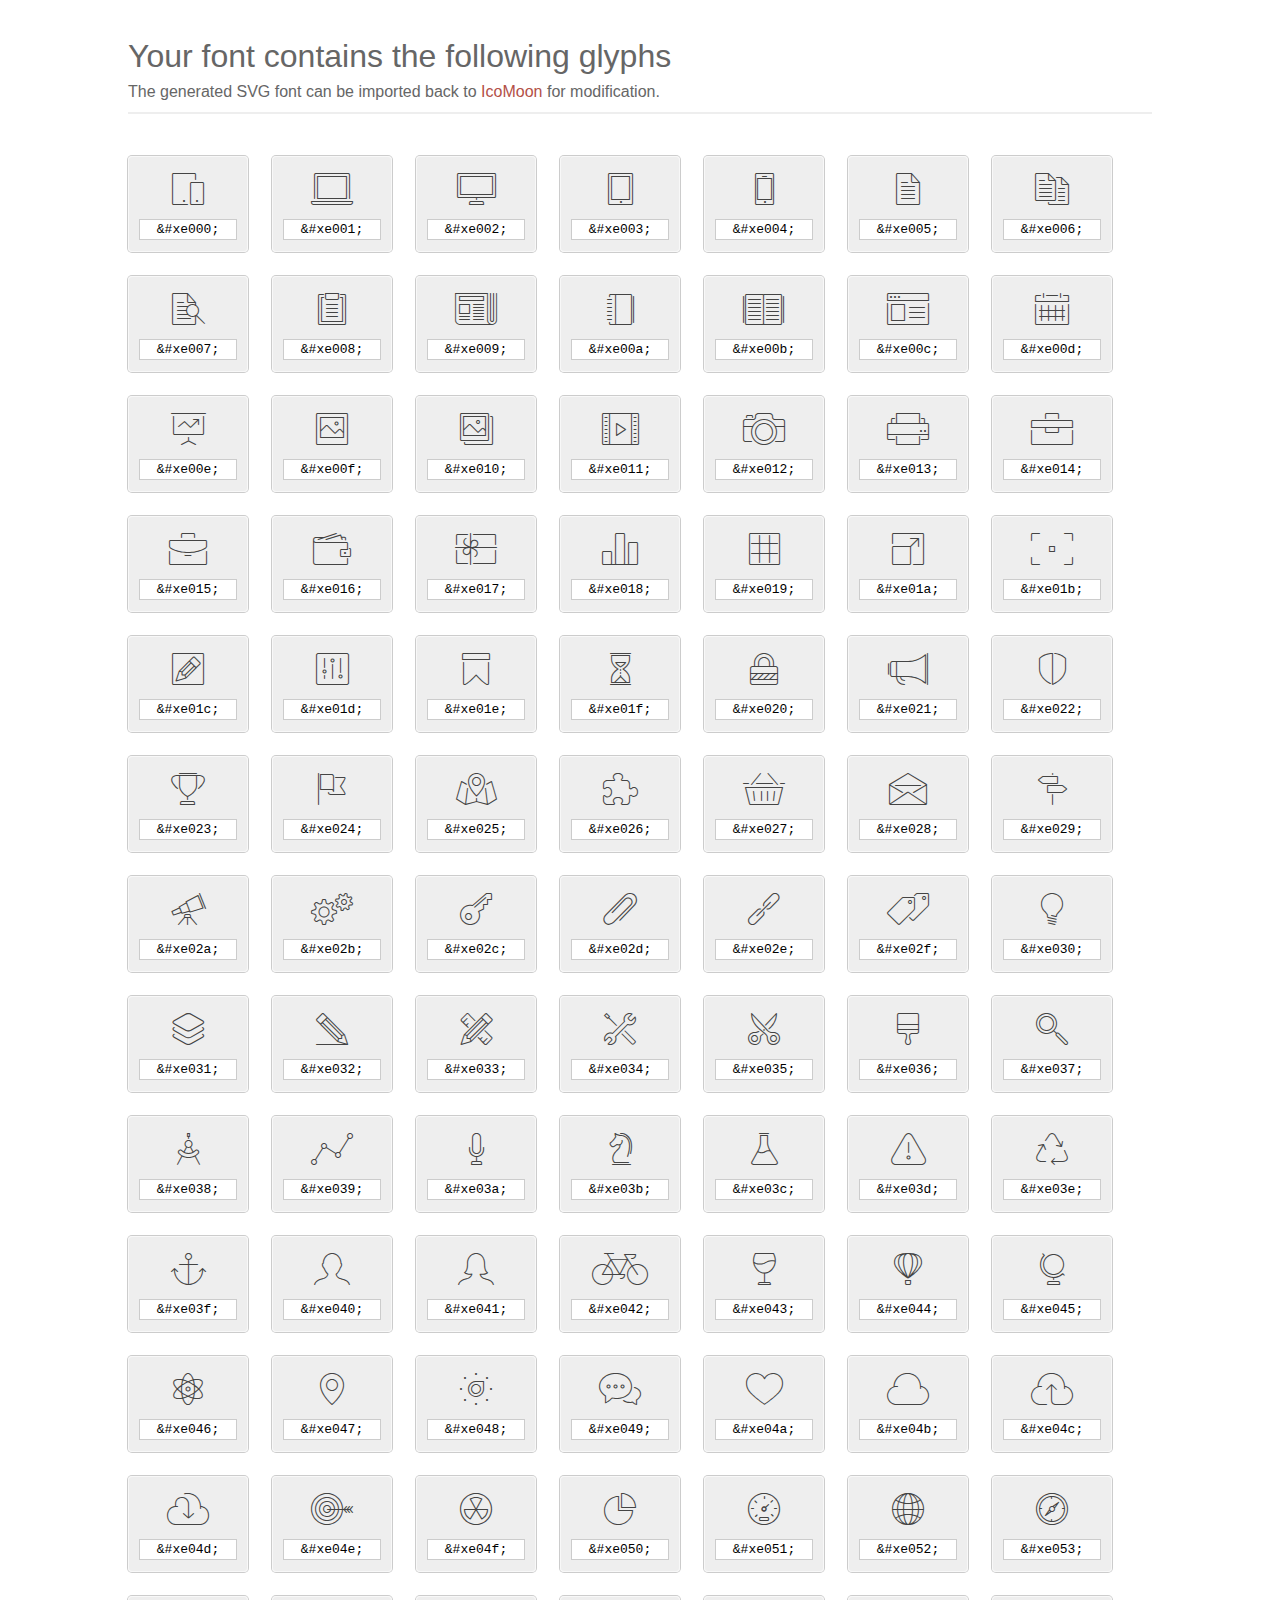
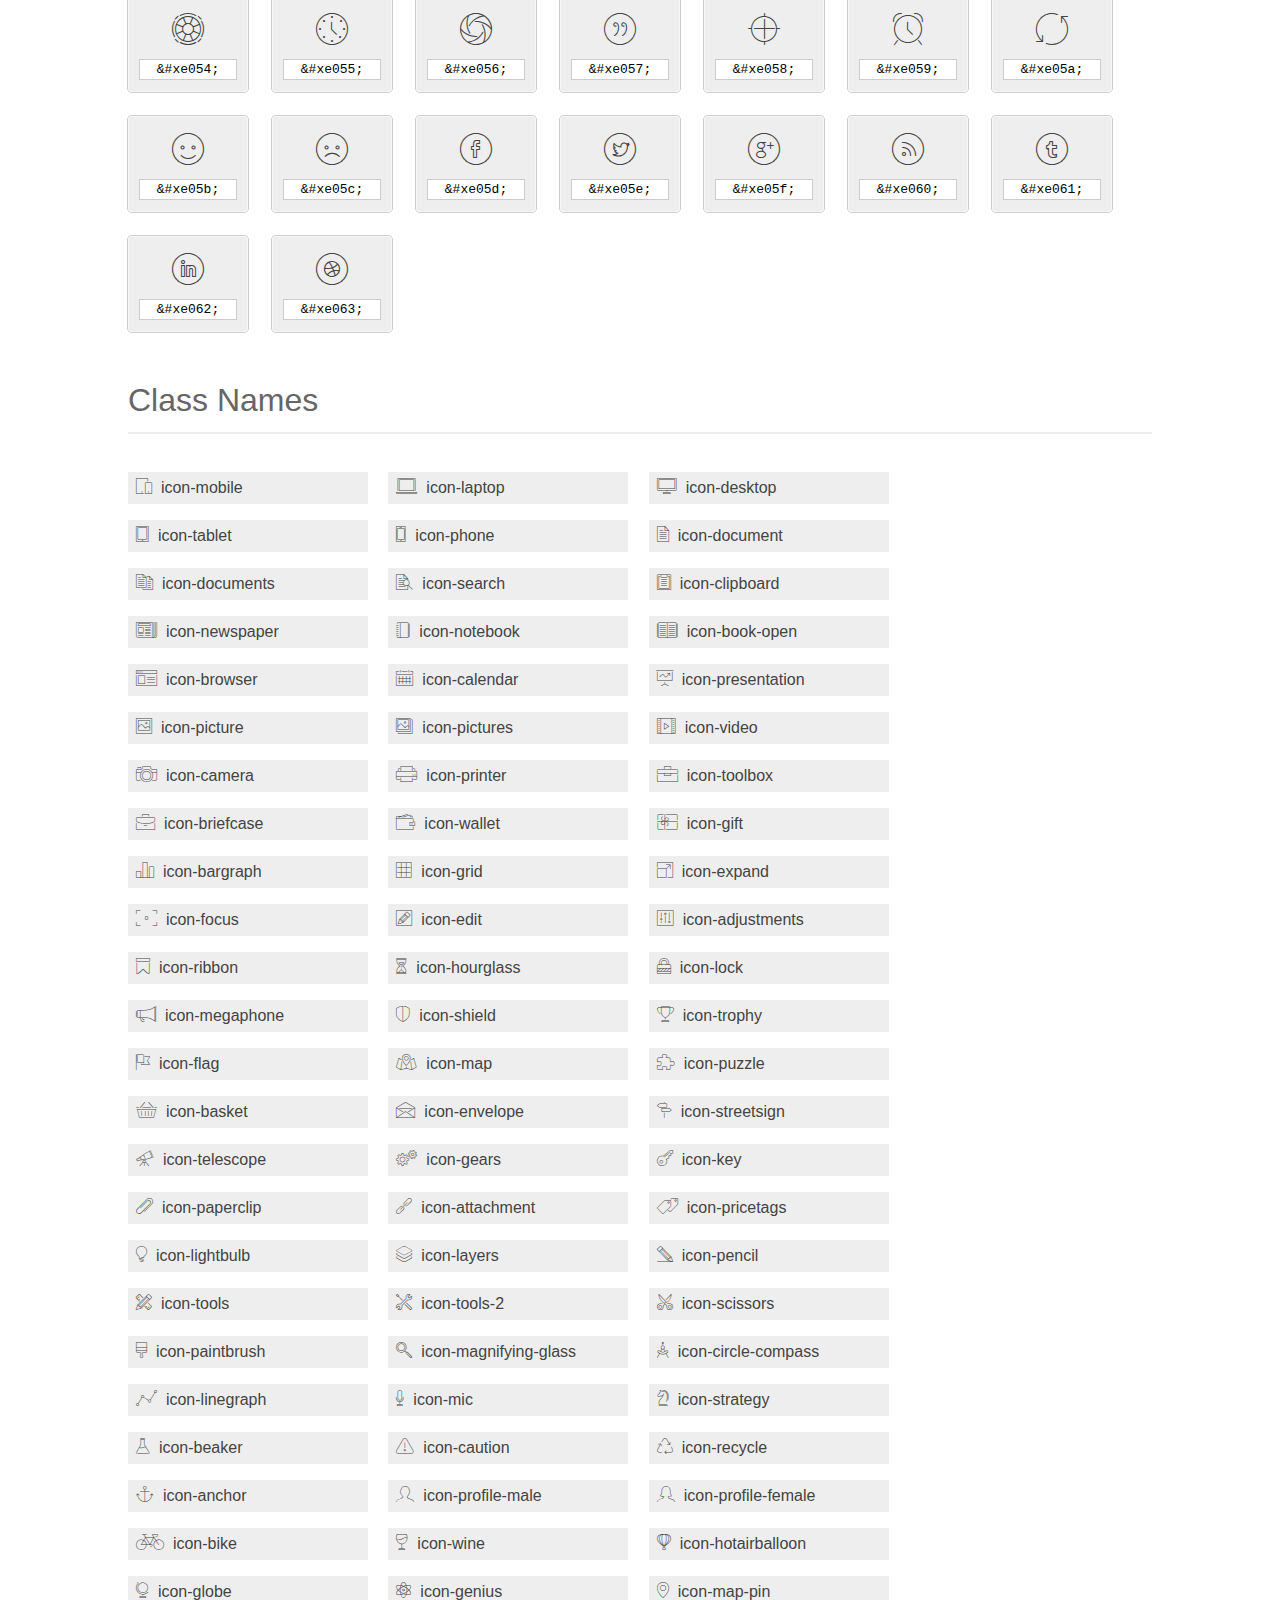
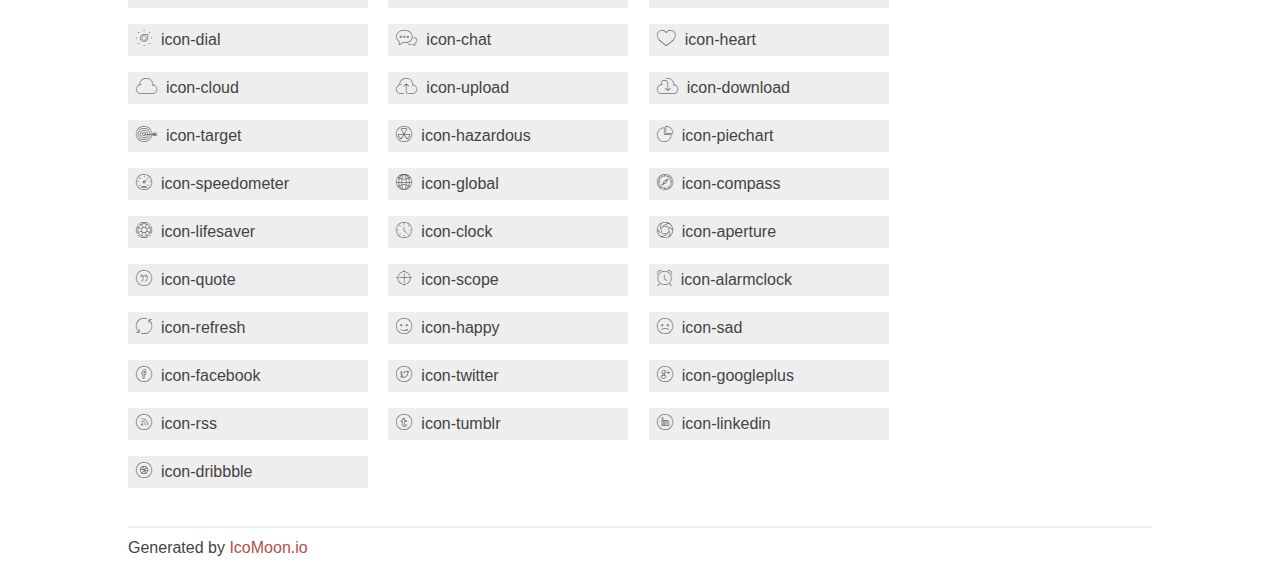
<file: assets/plugins/Icons/et-line-font/index.html>
<!doctype html>
<html>
<head>
<title>Your Font/Glyphs</title>
<link rel="stylesheet" href="style.css" />
<!--[if lte IE 7]><script src="lte-ie7.js"></script><![endif]-->
<style>
	section, header, footer {display: block;}
	body {
		font-family: sans-serif;
		color: #444;
		line-height: 1.5;
		font-size: 1em;
	}
	* {
		-moz-box-sizing: border-box;
		-webkit-box-sizing: border-box;
		box-sizing: border-box;
		margin: 0;
		padding: 0;
	}
	.glyph {
		font-size: 16px;
		float: left;
		text-align: center;
		background: #eee;
		padding: .75em;
		margin: .75em 1.5em .75em 0;
		width: 7.5em;
		border-radius: .25em;
		box-shadow: inset 0 0 0 1px #f8f8f8, 0 0 0 1px #CCC;
	}
	.glyph input {
		font-family: consolas, monospace;
		font-size: 13px;
		width: 100%;
		text-align: center;
		border: 0;
		box-shadow: 0 0 0 1px #ccc;
		padding: .125em;
	}
	.w-main {
		width: 80%;
	}
	.centered {
		margin-left: auto;
		margin-right: auto;
	}
	.fs1 {
		font-size: 2em;
	}
	header {
		margin: 2em 0;
		padding-bottom: .5em;
		color: #666;
		box-shadow: 0 2px #eee;
	}
	header h1 {
		font-size: 2em;
		font-weight: normal;
	}
	.clearfix:before, .clearfix:after { content: ""; display: table; }
	.clearfix:after, .clear { clear: both; }
	footer {
		margin-top: 2em;
		padding: .5em 0;
		box-shadow: 0 -2px #eee;
	}
	a, a:visited {
		color: #B35047;
		text-decoration: none;
	}
	a:hover, a:focus {color: #000;}
	.box1 {
		font-size: 16px;
		display: inline-block;
		width: 15em;
		padding: .25em .5em;
		background: #eee;
		margin: .5em 1em .5em 0;
	}
</style>
</head>
<body>
	<div class="w-main centered">
	<section class="mtm clearfix" id="glyphs">
	<header>
		<h1>Your font contains the following glyphs</h1>
		<p>The generated SVG font can be imported back to <a href="http://icomoon.io/app">IcoMoon</a> for modification.</p>
	</header>
	<div class="glyph">
		<div class="fs1" aria-hidden="true" data-icon="&#xe000;"></div>
		<input type="text" readonly="readonly" value="&amp;#xe000;" />
	</div>
	<div class="glyph">
		<div class="fs1" aria-hidden="true" data-icon="&#xe001;"></div>
		<input type="text" readonly="readonly" value="&amp;#xe001;" />
	</div>
	<div class="glyph">
		<div class="fs1" aria-hidden="true" data-icon="&#xe002;"></div>
		<input type="text" readonly="readonly" value="&amp;#xe002;" />
	</div>
	<div class="glyph">
		<div class="fs1" aria-hidden="true" data-icon="&#xe003;"></div>
		<input type="text" readonly="readonly" value="&amp;#xe003;" />
	</div>
	<div class="glyph">
		<div class="fs1" aria-hidden="true" data-icon="&#xe004;"></div>
		<input type="text" readonly="readonly" value="&amp;#xe004;" />
	</div>
	<div class="glyph">
		<div class="fs1" aria-hidden="true" data-icon="&#xe005;"></div>
		<input type="text" readonly="readonly" value="&amp;#xe005;" />
	</div>
	<div class="glyph">
		<div class="fs1" aria-hidden="true" data-icon="&#xe006;"></div>
		<input type="text" readonly="readonly" value="&amp;#xe006;" />
	</div>
	<div class="glyph">
		<div class="fs1" aria-hidden="true" data-icon="&#xe007;"></div>
		<input type="text" readonly="readonly" value="&amp;#xe007;" />
	</div>
	<div class="glyph">
		<div class="fs1" aria-hidden="true" data-icon="&#xe008;"></div>
		<input type="text" readonly="readonly" value="&amp;#xe008;" />
	</div>
	<div class="glyph">
		<div class="fs1" aria-hidden="true" data-icon="&#xe009;"></div>
		<input type="text" readonly="readonly" value="&amp;#xe009;" />
	</div>
	<div class="glyph">
		<div class="fs1" aria-hidden="true" data-icon="&#xe00a;"></div>
		<input type="text" readonly="readonly" value="&amp;#xe00a;" />
	</div>
	<div class="glyph">
		<div class="fs1" aria-hidden="true" data-icon="&#xe00b;"></div>
		<input type="text" readonly="readonly" value="&amp;#xe00b;" />
	</div>
	<div class="glyph">
		<div class="fs1" aria-hidden="true" data-icon="&#xe00c;"></div>
		<input type="text" readonly="readonly" value="&amp;#xe00c;" />
	</div>
	<div class="glyph">
		<div class="fs1" aria-hidden="true" data-icon="&#xe00d;"></div>
		<input type="text" readonly="readonly" value="&amp;#xe00d;" />
	</div>
	<div class="glyph">
		<div class="fs1" aria-hidden="true" data-icon="&#xe00e;"></div>
		<input type="text" readonly="readonly" value="&amp;#xe00e;" />
	</div>
	<div class="glyph">
		<div class="fs1" aria-hidden="true" data-icon="&#xe00f;"></div>
		<input type="text" readonly="readonly" value="&amp;#xe00f;" />
	</div>
	<div class="glyph">
		<div class="fs1" aria-hidden="true" data-icon="&#xe010;"></div>
		<input type="text" readonly="readonly" value="&amp;#xe010;" />
	</div>
	<div class="glyph">
		<div class="fs1" aria-hidden="true" data-icon="&#xe011;"></div>
		<input type="text" readonly="readonly" value="&amp;#xe011;" />
	</div>
	<div class="glyph">
		<div class="fs1" aria-hidden="true" data-icon="&#xe012;"></div>
		<input type="text" readonly="readonly" value="&amp;#xe012;" />
	</div>
	<div class="glyph">
		<div class="fs1" aria-hidden="true" data-icon="&#xe013;"></div>
		<input type="text" readonly="readonly" value="&amp;#xe013;" />
	</div>
	<div class="glyph">
		<div class="fs1" aria-hidden="true" data-icon="&#xe014;"></div>
		<input type="text" readonly="readonly" value="&amp;#xe014;" />
	</div>
	<div class="glyph">
		<div class="fs1" aria-hidden="true" data-icon="&#xe015;"></div>
		<input type="text" readonly="readonly" value="&amp;#xe015;" />
	</div>
	<div class="glyph">
		<div class="fs1" aria-hidden="true" data-icon="&#xe016;"></div>
		<input type="text" readonly="readonly" value="&amp;#xe016;" />
	</div>
	<div class="glyph">
		<div class="fs1" aria-hidden="true" data-icon="&#xe017;"></div>
		<input type="text" readonly="readonly" value="&amp;#xe017;" />
	</div>
	<div class="glyph">
		<div class="fs1" aria-hidden="true" data-icon="&#xe018;"></div>
		<input type="text" readonly="readonly" value="&amp;#xe018;" />
	</div>
	<div class="glyph">
		<div class="fs1" aria-hidden="true" data-icon="&#xe019;"></div>
		<input type="text" readonly="readonly" value="&amp;#xe019;" />
	</div>
	<div class="glyph">
		<div class="fs1" aria-hidden="true" data-icon="&#xe01a;"></div>
		<input type="text" readonly="readonly" value="&amp;#xe01a;" />
	</div>
	<div class="glyph">
		<div class="fs1" aria-hidden="true" data-icon="&#xe01b;"></div>
		<input type="text" readonly="readonly" value="&amp;#xe01b;" />
	</div>
	<div class="glyph">
		<div class="fs1" aria-hidden="true" data-icon="&#xe01c;"></div>
		<input type="text" readonly="readonly" value="&amp;#xe01c;" />
	</div>
	<div class="glyph">
		<div class="fs1" aria-hidden="true" data-icon="&#xe01d;"></div>
		<input type="text" readonly="readonly" value="&amp;#xe01d;" />
	</div>
	<div class="glyph">
		<div class="fs1" aria-hidden="true" data-icon="&#xe01e;"></div>
		<input type="text" readonly="readonly" value="&amp;#xe01e;" />
	</div>
	<div class="glyph">
		<div class="fs1" aria-hidden="true" data-icon="&#xe01f;"></div>
		<input type="text" readonly="readonly" value="&amp;#xe01f;" />
	</div>
	<div class="glyph">
		<div class="fs1" aria-hidden="true" data-icon="&#xe020;"></div>
		<input type="text" readonly="readonly" value="&amp;#xe020;" />
	</div>
	<div class="glyph">
		<div class="fs1" aria-hidden="true" data-icon="&#xe021;"></div>
		<input type="text" readonly="readonly" value="&amp;#xe021;" />
	</div>
	<div class="glyph">
		<div class="fs1" aria-hidden="true" data-icon="&#xe022;"></div>
		<input type="text" readonly="readonly" value="&amp;#xe022;" />
	</div>
	<div class="glyph">
		<div class="fs1" aria-hidden="true" data-icon="&#xe023;"></div>
		<input type="text" readonly="readonly" value="&amp;#xe023;" />
	</div>
	<div class="glyph">
		<div class="fs1" aria-hidden="true" data-icon="&#xe024;"></div>
		<input type="text" readonly="readonly" value="&amp;#xe024;" />
	</div>
	<div class="glyph">
		<div class="fs1" aria-hidden="true" data-icon="&#xe025;"></div>
		<input type="text" readonly="readonly" value="&amp;#xe025;" />
	</div>
	<div class="glyph">
		<div class="fs1" aria-hidden="true" data-icon="&#xe026;"></div>
		<input type="text" readonly="readonly" value="&amp;#xe026;" />
	</div>
	<div class="glyph">
		<div class="fs1" aria-hidden="true" data-icon="&#xe027;"></div>
		<input type="text" readonly="readonly" value="&amp;#xe027;" />
	</div>
	<div class="glyph">
		<div class="fs1" aria-hidden="true" data-icon="&#xe028;"></div>
		<input type="text" readonly="readonly" value="&amp;#xe028;" />
	</div>
	<div class="glyph">
		<div class="fs1" aria-hidden="true" data-icon="&#xe029;"></div>
		<input type="text" readonly="readonly" value="&amp;#xe029;" />
	</div>
	<div class="glyph">
		<div class="fs1" aria-hidden="true" data-icon="&#xe02a;"></div>
		<input type="text" readonly="readonly" value="&amp;#xe02a;" />
	</div>
	<div class="glyph">
		<div class="fs1" aria-hidden="true" data-icon="&#xe02b;"></div>
		<input type="text" readonly="readonly" value="&amp;#xe02b;" />
	</div>
	<div class="glyph">
		<div class="fs1" aria-hidden="true" data-icon="&#xe02c;"></div>
		<input type="text" readonly="readonly" value="&amp;#xe02c;" />
	</div>
	<div class="glyph">
		<div class="fs1" aria-hidden="true" data-icon="&#xe02d;"></div>
		<input type="text" readonly="readonly" value="&amp;#xe02d;" />
	</div>
	<div class="glyph">
		<div class="fs1" aria-hidden="true" data-icon="&#xe02e;"></div>
		<input type="text" readonly="readonly" value="&amp;#xe02e;" />
	</div>
	<div class="glyph">
		<div class="fs1" aria-hidden="true" data-icon="&#xe02f;"></div>
		<input type="text" readonly="readonly" value="&amp;#xe02f;" />
	</div>
	<div class="glyph">
		<div class="fs1" aria-hidden="true" data-icon="&#xe030;"></div>
		<input type="text" readonly="readonly" value="&amp;#xe030;" />
	</div>
	<div class="glyph">
		<div class="fs1" aria-hidden="true" data-icon="&#xe031;"></div>
		<input type="text" readonly="readonly" value="&amp;#xe031;" />
	</div>
	<div class="glyph">
		<div class="fs1" aria-hidden="true" data-icon="&#xe032;"></div>
		<input type="text" readonly="readonly" value="&amp;#xe032;" />
	</div>
	<div class="glyph">
		<div class="fs1" aria-hidden="true" data-icon="&#xe033;"></div>
		<input type="text" readonly="readonly" value="&amp;#xe033;" />
	</div>
	<div class="glyph">
		<div class="fs1" aria-hidden="true" data-icon="&#xe034;"></div>
		<input type="text" readonly="readonly" value="&amp;#xe034;" />
	</div>
	<div class="glyph">
		<div class="fs1" aria-hidden="true" data-icon="&#xe035;"></div>
		<input type="text" readonly="readonly" value="&amp;#xe035;" />
	</div>
	<div class="glyph">
		<div class="fs1" aria-hidden="true" data-icon="&#xe036;"></div>
		<input type="text" readonly="readonly" value="&amp;#xe036;" />
	</div>
	<div class="glyph">
		<div class="fs1" aria-hidden="true" data-icon="&#xe037;"></div>
		<input type="text" readonly="readonly" value="&amp;#xe037;" />
	</div>
	<div class="glyph">
		<div class="fs1" aria-hidden="true" data-icon="&#xe038;"></div>
		<input type="text" readonly="readonly" value="&amp;#xe038;" />
	</div>
	<div class="glyph">
		<div class="fs1" aria-hidden="true" data-icon="&#xe039;"></div>
		<input type="text" readonly="readonly" value="&amp;#xe039;" />
	</div>
	<div class="glyph">
		<div class="fs1" aria-hidden="true" data-icon="&#xe03a;"></div>
		<input type="text" readonly="readonly" value="&amp;#xe03a;" />
	</div>
	<div class="glyph">
		<div class="fs1" aria-hidden="true" data-icon="&#xe03b;"></div>
		<input type="text" readonly="readonly" value="&amp;#xe03b;" />
	</div>
	<div class="glyph">
		<div class="fs1" aria-hidden="true" data-icon="&#xe03c;"></div>
		<input type="text" readonly="readonly" value="&amp;#xe03c;" />
	</div>
	<div class="glyph">
		<div class="fs1" aria-hidden="true" data-icon="&#xe03d;"></div>
		<input type="text" readonly="readonly" value="&amp;#xe03d;" />
	</div>
	<div class="glyph">
		<div class="fs1" aria-hidden="true" data-icon="&#xe03e;"></div>
		<input type="text" readonly="readonly" value="&amp;#xe03e;" />
	</div>
	<div class="glyph">
		<div class="fs1" aria-hidden="true" data-icon="&#xe03f;"></div>
		<input type="text" readonly="readonly" value="&amp;#xe03f;" />
	</div>
	<div class="glyph">
		<div class="fs1" aria-hidden="true" data-icon="&#xe040;"></div>
		<input type="text" readonly="readonly" value="&amp;#xe040;" />
	</div>
	<div class="glyph">
		<div class="fs1" aria-hidden="true" data-icon="&#xe041;"></div>
		<input type="text" readonly="readonly" value="&amp;#xe041;" />
	</div>
	<div class="glyph">
		<div class="fs1" aria-hidden="true" data-icon="&#xe042;"></div>
		<input type="text" readonly="readonly" value="&amp;#xe042;" />
	</div>
	<div class="glyph">
		<div class="fs1" aria-hidden="true" data-icon="&#xe043;"></div>
		<input type="text" readonly="readonly" value="&amp;#xe043;" />
	</div>
	<div class="glyph">
		<div class="fs1" aria-hidden="true" data-icon="&#xe044;"></div>
		<input type="text" readonly="readonly" value="&amp;#xe044;" />
	</div>
	<div class="glyph">
		<div class="fs1" aria-hidden="true" data-icon="&#xe045;"></div>
		<input type="text" readonly="readonly" value="&amp;#xe045;" />
	</div>
	<div class="glyph">
		<div class="fs1" aria-hidden="true" data-icon="&#xe046;"></div>
		<input type="text" readonly="readonly" value="&amp;#xe046;" />
	</div>
	<div class="glyph">
		<div class="fs1" aria-hidden="true" data-icon="&#xe047;"></div>
		<input type="text" readonly="readonly" value="&amp;#xe047;" />
	</div>
	<div class="glyph">
		<div class="fs1" aria-hidden="true" data-icon="&#xe048;"></div>
		<input type="text" readonly="readonly" value="&amp;#xe048;" />
	</div>
	<div class="glyph">
		<div class="fs1" aria-hidden="true" data-icon="&#xe049;"></div>
		<input type="text" readonly="readonly" value="&amp;#xe049;" />
	</div>
	<div class="glyph">
		<div class="fs1" aria-hidden="true" data-icon="&#xe04a;"></div>
		<input type="text" readonly="readonly" value="&amp;#xe04a;" />
	</div>
	<div class="glyph">
		<div class="fs1" aria-hidden="true" data-icon="&#xe04b;"></div>
		<input type="text" readonly="readonly" value="&amp;#xe04b;" />
	</div>
	<div class="glyph">
		<div class="fs1" aria-hidden="true" data-icon="&#xe04c;"></div>
		<input type="text" readonly="readonly" value="&amp;#xe04c;" />
	</div>
	<div class="glyph">
		<div class="fs1" aria-hidden="true" data-icon="&#xe04d;"></div>
		<input type="text" readonly="readonly" value="&amp;#xe04d;" />
	</div>
	<div class="glyph">
		<div class="fs1" aria-hidden="true" data-icon="&#xe04e;"></div>
		<input type="text" readonly="readonly" value="&amp;#xe04e;" />
	</div>
	<div class="glyph">
		<div class="fs1" aria-hidden="true" data-icon="&#xe04f;"></div>
		<input type="text" readonly="readonly" value="&amp;#xe04f;" />
	</div>
	<div class="glyph">
		<div class="fs1" aria-hidden="true" data-icon="&#xe050;"></div>
		<input type="text" readonly="readonly" value="&amp;#xe050;" />
	</div>
	<div class="glyph">
		<div class="fs1" aria-hidden="true" data-icon="&#xe051;"></div>
		<input type="text" readonly="readonly" value="&amp;#xe051;" />
	</div>
	<div class="glyph">
		<div class="fs1" aria-hidden="true" data-icon="&#xe052;"></div>
		<input type="text" readonly="readonly" value="&amp;#xe052;" />
	</div>
	<div class="glyph">
		<div class="fs1" aria-hidden="true" data-icon="&#xe053;"></div>
		<input type="text" readonly="readonly" value="&amp;#xe053;" />
	</div>
	<div class="glyph">
		<div class="fs1" aria-hidden="true" data-icon="&#xe054;"></div>
		<input type="text" readonly="readonly" value="&amp;#xe054;" />
	</div>
	<div class="glyph">
		<div class="fs1" aria-hidden="true" data-icon="&#xe055;"></div>
		<input type="text" readonly="readonly" value="&amp;#xe055;" />
	</div>
	<div class="glyph">
		<div class="fs1" aria-hidden="true" data-icon="&#xe056;"></div>
		<input type="text" readonly="readonly" value="&amp;#xe056;" />
	</div>
	<div class="glyph">
		<div class="fs1" aria-hidden="true" data-icon="&#xe057;"></div>
		<input type="text" readonly="readonly" value="&amp;#xe057;" />
	</div>
	<div class="glyph">
		<div class="fs1" aria-hidden="true" data-icon="&#xe058;"></div>
		<input type="text" readonly="readonly" value="&amp;#xe058;" />
	</div>
	<div class="glyph">
		<div class="fs1" aria-hidden="true" data-icon="&#xe059;"></div>
		<input type="text" readonly="readonly" value="&amp;#xe059;" />
	</div>
	<div class="glyph">
		<div class="fs1" aria-hidden="true" data-icon="&#xe05a;"></div>
		<input type="text" readonly="readonly" value="&amp;#xe05a;" />
	</div>
	<div class="glyph">
		<div class="fs1" aria-hidden="true" data-icon="&#xe05b;"></div>
		<input type="text" readonly="readonly" value="&amp;#xe05b;" />
	</div>
	<div class="glyph">
		<div class="fs1" aria-hidden="true" data-icon="&#xe05c;"></div>
		<input type="text" readonly="readonly" value="&amp;#xe05c;" />
	</div>
	<div class="glyph">
		<div class="fs1" aria-hidden="true" data-icon="&#xe05d;"></div>
		<input type="text" readonly="readonly" value="&amp;#xe05d;" />
	</div>
	<div class="glyph">
		<div class="fs1" aria-hidden="true" data-icon="&#xe05e;"></div>
		<input type="text" readonly="readonly" value="&amp;#xe05e;" />
	</div>
	<div class="glyph">
		<div class="fs1" aria-hidden="true" data-icon="&#xe05f;"></div>
		<input type="text" readonly="readonly" value="&amp;#xe05f;" />
	</div>
	<div class="glyph">
		<div class="fs1" aria-hidden="true" data-icon="&#xe060;"></div>
		<input type="text" readonly="readonly" value="&amp;#xe060;" />
	</div>
	<div class="glyph">
		<div class="fs1" aria-hidden="true" data-icon="&#xe061;"></div>
		<input type="text" readonly="readonly" value="&amp;#xe061;" />
	</div>
	<div class="glyph">
		<div class="fs1" aria-hidden="true" data-icon="&#xe062;"></div>
		<input type="text" readonly="readonly" value="&amp;#xe062;" />
	</div>
	<div class="glyph">
		<div class="fs1" aria-hidden="true" data-icon="&#xe063;"></div>
		<input type="text" readonly="readonly" value="&amp;#xe063;" />
	</div>
	</section>
	<div class="clear"></div>
	<section class="mtm clearfix" id="glyphs">
	<header>
		<h1>Class Names</h1>
	</header>
	<span class="box1">
		<span aria-hidden="true" class="icon-mobile"></span>
		&nbsp;icon-mobile
	</span>
	<span class="box1">
		<span aria-hidden="true" class="icon-laptop"></span>
		&nbsp;icon-laptop
	</span>
	<span class="box1">
		<span aria-hidden="true" class="icon-desktop"></span>
		&nbsp;icon-desktop
	</span>
	<span class="box1">
		<span aria-hidden="true" class="icon-tablet"></span>
		&nbsp;icon-tablet
	</span>
	<span class="box1">
		<span aria-hidden="true" class="icon-phone"></span>
		&nbsp;icon-phone
	</span>
	<span class="box1">
		<span aria-hidden="true" class="icon-document"></span>
		&nbsp;icon-document
	</span>
	<span class="box1">
		<span aria-hidden="true" class="icon-documents"></span>
		&nbsp;icon-documents
	</span>
	<span class="box1">
		<span aria-hidden="true" class="icon-search"></span>
		&nbsp;icon-search
	</span>
	<span class="box1">
		<span aria-hidden="true" class="icon-clipboard"></span>
		&nbsp;icon-clipboard
	</span>
	<span class="box1">
		<span aria-hidden="true" class="icon-newspaper"></span>
		&nbsp;icon-newspaper
	</span>
	<span class="box1">
		<span aria-hidden="true" class="icon-notebook"></span>
		&nbsp;icon-notebook
	</span>
	<span class="box1">
		<span aria-hidden="true" class="icon-book-open"></span>
		&nbsp;icon-book-open
	</span>
	<span class="box1">
		<span aria-hidden="true" class="icon-browser"></span>
		&nbsp;icon-browser
	</span>
	<span class="box1">
		<span aria-hidden="true" class="icon-calendar"></span>
		&nbsp;icon-calendar
	</span>
	<span class="box1">
		<span aria-hidden="true" class="icon-presentation"></span>
		&nbsp;icon-presentation
	</span>
	<span class="box1">
		<span aria-hidden="true" class="icon-picture"></span>
		&nbsp;icon-picture
	</span>
	<span class="box1">
		<span aria-hidden="true" class="icon-pictures"></span>
		&nbsp;icon-pictures
	</span>
	<span class="box1">
		<span aria-hidden="true" class="icon-video"></span>
		&nbsp;icon-video
	</span>
	<span class="box1">
		<span aria-hidden="true" class="icon-camera"></span>
		&nbsp;icon-camera
	</span>
	<span class="box1">
		<span aria-hidden="true" class="icon-printer"></span>
		&nbsp;icon-printer
	</span>
	<span class="box1">
		<span aria-hidden="true" class="icon-toolbox"></span>
		&nbsp;icon-toolbox
	</span>
	<span class="box1">
		<span aria-hidden="true" class="icon-briefcase"></span>
		&nbsp;icon-briefcase
	</span>
	<span class="box1">
		<span aria-hidden="true" class="icon-wallet"></span>
		&nbsp;icon-wallet
	</span>
	<span class="box1">
		<span aria-hidden="true" class="icon-gift"></span>
		&nbsp;icon-gift
	</span>
	<span class="box1">
		<span aria-hidden="true" class="icon-bargraph"></span>
		&nbsp;icon-bargraph
	</span>
	<span class="box1">
		<span aria-hidden="true" class="icon-grid"></span>
		&nbsp;icon-grid
	</span>
	<span class="box1">
		<span aria-hidden="true" class="icon-expand"></span>
		&nbsp;icon-expand
	</span>
	<span class="box1">
		<span aria-hidden="true" class="icon-focus"></span>
		&nbsp;icon-focus
	</span>
	<span class="box1">
		<span aria-hidden="true" class="icon-edit"></span>
		&nbsp;icon-edit
	</span>
	<span class="box1">
		<span aria-hidden="true" class="icon-adjustments"></span>
		&nbsp;icon-adjustments
	</span>
	<span class="box1">
		<span aria-hidden="true" class="icon-ribbon"></span>
		&nbsp;icon-ribbon
	</span>
	<span class="box1">
		<span aria-hidden="true" class="icon-hourglass"></span>
		&nbsp;icon-hourglass
	</span>
	<span class="box1">
		<span aria-hidden="true" class="icon-lock"></span>
		&nbsp;icon-lock
	</span>
	<span class="box1">
		<span aria-hidden="true" class="icon-megaphone"></span>
		&nbsp;icon-megaphone
	</span>
	<span class="box1">
		<span aria-hidden="true" class="icon-shield"></span>
		&nbsp;icon-shield
	</span>
	<span class="box1">
		<span aria-hidden="true" class="icon-trophy"></span>
		&nbsp;icon-trophy
	</span>
	<span class="box1">
		<span aria-hidden="true" class="icon-flag"></span>
		&nbsp;icon-flag
	</span>
	<span class="box1">
		<span aria-hidden="true" class="icon-map"></span>
		&nbsp;icon-map
	</span>
	<span class="box1">
		<span aria-hidden="true" class="icon-puzzle"></span>
		&nbsp;icon-puzzle
	</span>
	<span class="box1">
		<span aria-hidden="true" class="icon-basket"></span>
		&nbsp;icon-basket
	</span>
	<span class="box1">
		<span aria-hidden="true" class="icon-envelope"></span>
		&nbsp;icon-envelope
	</span>
	<span class="box1">
		<span aria-hidden="true" class="icon-streetsign"></span>
		&nbsp;icon-streetsign
	</span>
	<span class="box1">
		<span aria-hidden="true" class="icon-telescope"></span>
		&nbsp;icon-telescope
	</span>
	<span class="box1">
		<span aria-hidden="true" class="icon-gears"></span>
		&nbsp;icon-gears
	</span>
	<span class="box1">
		<span aria-hidden="true" class="icon-key"></span>
		&nbsp;icon-key
	</span>
	<span class="box1">
		<span aria-hidden="true" class="icon-paperclip"></span>
		&nbsp;icon-paperclip
	</span>
	<span class="box1">
		<span aria-hidden="true" class="icon-attachment"></span>
		&nbsp;icon-attachment
	</span>
	<span class="box1">
		<span aria-hidden="true" class="icon-pricetags"></span>
		&nbsp;icon-pricetags
	</span>
	<span class="box1">
		<span aria-hidden="true" class="icon-lightbulb"></span>
		&nbsp;icon-lightbulb
	</span>
	<span class="box1">
		<span aria-hidden="true" class="icon-layers"></span>
		&nbsp;icon-layers
	</span>
	<span class="box1">
		<span aria-hidden="true" class="icon-pencil"></span>
		&nbsp;icon-pencil
	</span>
	<span class="box1">
		<span aria-hidden="true" class="icon-tools"></span>
		&nbsp;icon-tools
	</span>
	<span class="box1">
		<span aria-hidden="true" class="icon-tools-2"></span>
		&nbsp;icon-tools-2
	</span>
	<span class="box1">
		<span aria-hidden="true" class="icon-scissors"></span>
		&nbsp;icon-scissors
	</span>
	<span class="box1">
		<span aria-hidden="true" class="icon-paintbrush"></span>
		&nbsp;icon-paintbrush
	</span>
	<span class="box1">
		<span aria-hidden="true" class="icon-magnifying-glass"></span>
		&nbsp;icon-magnifying-glass
	</span>
	<span class="box1">
		<span aria-hidden="true" class="icon-circle-compass"></span>
		&nbsp;icon-circle-compass
	</span>
	<span class="box1">
		<span aria-hidden="true" class="icon-linegraph"></span>
		&nbsp;icon-linegraph
	</span>
	<span class="box1">
		<span aria-hidden="true" class="icon-mic"></span>
		&nbsp;icon-mic
	</span>
	<span class="box1">
		<span aria-hidden="true" class="icon-strategy"></span>
		&nbsp;icon-strategy
	</span>
	<span class="box1">
		<span aria-hidden="true" class="icon-beaker"></span>
		&nbsp;icon-beaker
	</span>
	<span class="box1">
		<span aria-hidden="true" class="icon-caution"></span>
		&nbsp;icon-caution
	</span>
	<span class="box1">
		<span aria-hidden="true" class="icon-recycle"></span>
		&nbsp;icon-recycle
	</span>
	<span class="box1">
		<span aria-hidden="true" class="icon-anchor"></span>
		&nbsp;icon-anchor
	</span>
	<span class="box1">
		<span aria-hidden="true" class="icon-profile-male"></span>
		&nbsp;icon-profile-male
	</span>
	<span class="box1">
		<span aria-hidden="true" class="icon-profile-female"></span>
		&nbsp;icon-profile-female
	</span>
	<span class="box1">
		<span aria-hidden="true" class="icon-bike"></span>
		&nbsp;icon-bike
	</span>
	<span class="box1">
		<span aria-hidden="true" class="icon-wine"></span>
		&nbsp;icon-wine
	</span>
	<span class="box1">
		<span aria-hidden="true" class="icon-hotairballoon"></span>
		&nbsp;icon-hotairballoon
	</span>
	<span class="box1">
		<span aria-hidden="true" class="icon-globe"></span>
		&nbsp;icon-globe
	</span>
	<span class="box1">
		<span aria-hidden="true" class="icon-genius"></span>
		&nbsp;icon-genius
	</span>
	<span class="box1">
		<span aria-hidden="true" class="icon-map-pin"></span>
		&nbsp;icon-map-pin
	</span>
	<span class="box1">
		<span aria-hidden="true" class="icon-dial"></span>
		&nbsp;icon-dial
	</span>
	<span class="box1">
		<span aria-hidden="true" class="icon-chat"></span>
		&nbsp;icon-chat
	</span>
	<span class="box1">
		<span aria-hidden="true" class="icon-heart"></span>
		&nbsp;icon-heart
	</span>
	<span class="box1">
		<span aria-hidden="true" class="icon-cloud"></span>
		&nbsp;icon-cloud
	</span>
	<span class="box1">
		<span aria-hidden="true" class="icon-upload"></span>
		&nbsp;icon-upload
	</span>
	<span class="box1">
		<span aria-hidden="true" class="icon-download"></span>
		&nbsp;icon-download
	</span>
	<span class="box1">
		<span aria-hidden="true" class="icon-target"></span>
		&nbsp;icon-target
	</span>
	<span class="box1">
		<span aria-hidden="true" class="icon-hazardous"></span>
		&nbsp;icon-hazardous
	</span>
	<span class="box1">
		<span aria-hidden="true" class="icon-piechart"></span>
		&nbsp;icon-piechart
	</span>
	<span class="box1">
		<span aria-hidden="true" class="icon-speedometer"></span>
		&nbsp;icon-speedometer
	</span>
	<span class="box1">
		<span aria-hidden="true" class="icon-global"></span>
		&nbsp;icon-global
	</span>
	<span class="box1">
		<span aria-hidden="true" class="icon-compass"></span>
		&nbsp;icon-compass
	</span>
	<span class="box1">
		<span aria-hidden="true" class="icon-lifesaver"></span>
		&nbsp;icon-lifesaver
	</span>
	<span class="box1">
		<span aria-hidden="true" class="icon-clock"></span>
		&nbsp;icon-clock
	</span>
	<span class="box1">
		<span aria-hidden="true" class="icon-aperture"></span>
		&nbsp;icon-aperture
	</span>
	<span class="box1">
		<span aria-hidden="true" class="icon-quote"></span>
		&nbsp;icon-quote
	</span>
	<span class="box1">
		<span aria-hidden="true" class="icon-scope"></span>
		&nbsp;icon-scope
	</span>
	<span class="box1">
		<span aria-hidden="true" class="icon-alarmclock"></span>
		&nbsp;icon-alarmclock
	</span>
	<span class="box1">
		<span aria-hidden="true" class="icon-refresh"></span>
		&nbsp;icon-refresh
	</span>
	<span class="box1">
		<span aria-hidden="true" class="icon-happy"></span>
		&nbsp;icon-happy
	</span>
	<span class="box1">
		<span aria-hidden="true" class="icon-sad"></span>
		&nbsp;icon-sad
	</span>
	<span class="box1">
		<span aria-hidden="true" class="icon-facebook"></span>
		&nbsp;icon-facebook
	</span>
	<span class="box1">
		<span aria-hidden="true" class="icon-twitter"></span>
		&nbsp;icon-twitter
	</span>
	<span class="box1">
		<span aria-hidden="true" class="icon-googleplus"></span>
		&nbsp;icon-googleplus
	</span>
	<span class="box1">
		<span aria-hidden="true" class="icon-rss"></span>
		&nbsp;icon-rss
	</span>
	<span class="box1">
		<span aria-hidden="true" class="icon-tumblr"></span>
		&nbsp;icon-tumblr
	</span>
	<span class="box1">
		<span aria-hidden="true" class="icon-linkedin"></span>
		&nbsp;icon-linkedin
	</span>
	<span class="box1">
		<span aria-hidden="true" class="icon-dribbble"></span>
		&nbsp;icon-dribbble
	</span>
	</section>
	<footer>
		<p>Generated by <a href="http://icomoon.io">IcoMoon.io</a></p>
	</footer>
	</div>
	<script>
	document.getElementById("glyphs").addEventListener("click", function(e) {
		var target = e.target;
		if (target.tagName === "INPUT") {
			target.select();
		}
	});
	</script>
</body>
</html>
</file>
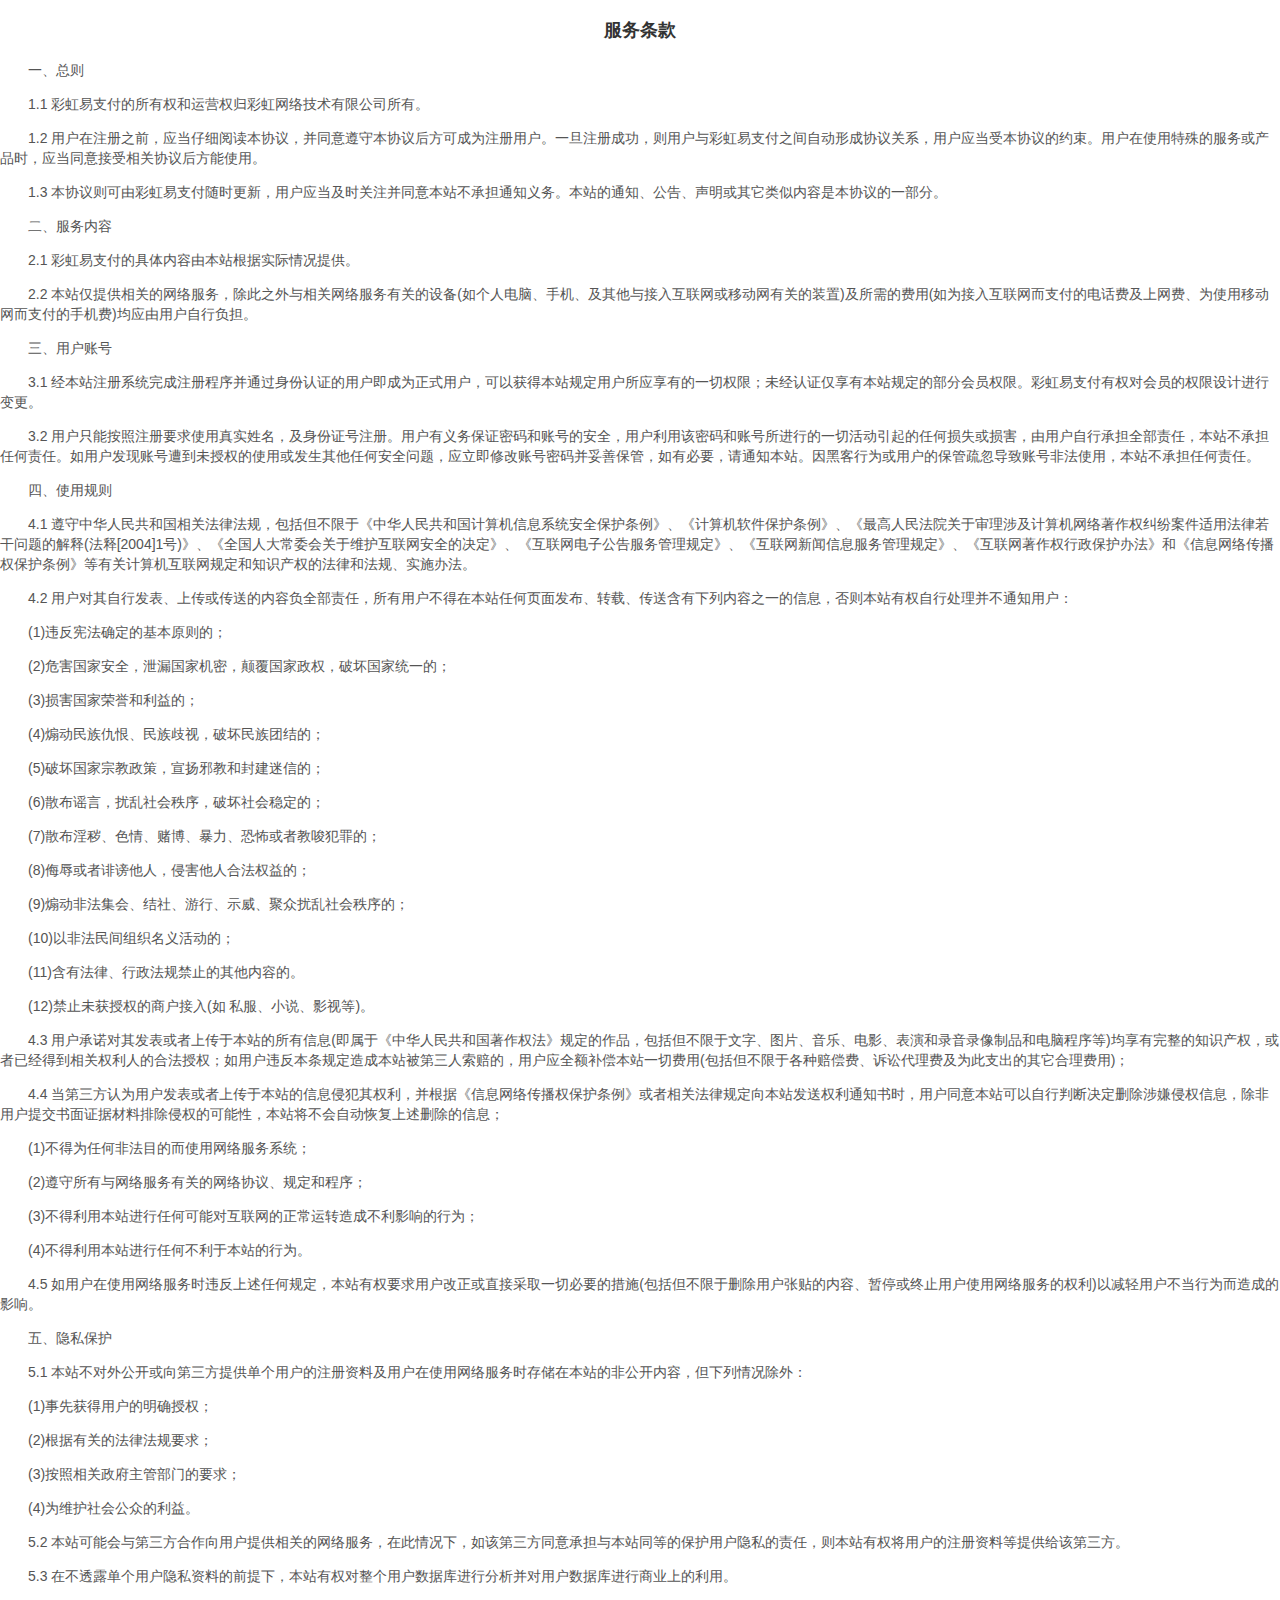
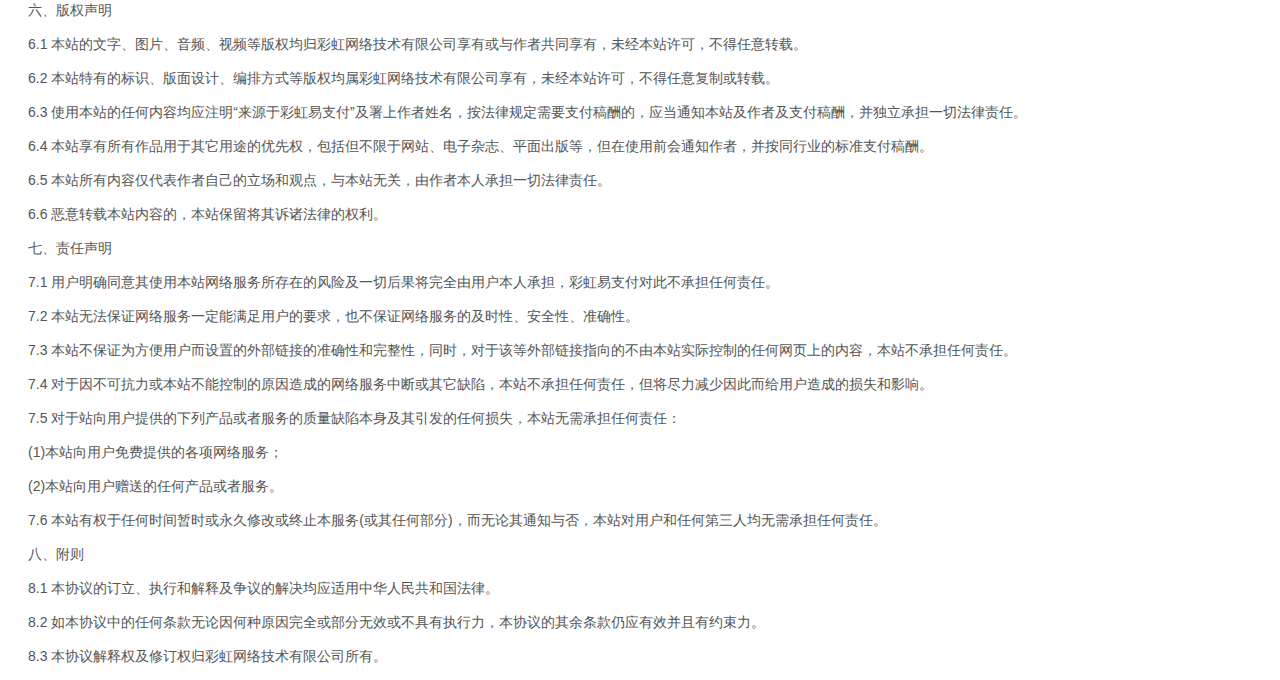
<file: user/agreement.html>
<!DOCTYPE html PUBLIC "-//W3C//DTD XHTML 1.0 Transitional//EN" "http://www.w3.org/TR/xhtml1/DTD/xhtml1-transitional.dtd">
<html xmlns="http://www.w3.org/1999/xhtml">
<head>
<meta http-equiv="Content-Type" content="text/html; charset=UTF-8" />
<title>服务条款</title>
<style type="text/css">
body{ color: #555555; font-size: 12px; font-family:Tahoma, Geneva, sans-serif, Arial; margin:0; padding:0; background:#ffffff; outline: none;}
.w-main .title-1 h3{ font-family:"微软雅黑"; color:#333; font-size:18px; text-align:center; font-weight:700;}
.w-main .content p{ text-indent:2em; font-size:14px; line-height:20px; color:#555;}
</style>
</head>

<body>
  <div class="w-main">
      <div class="title-1">
        <h3>服务条款</h3>
      </div>
      <div class="content"> <p>一、总则</p>
        <p>1.1 彩虹易支付的所有权和运营权归彩虹网络技术有限公司所有。</p>
        <p>1.2 用户在注册之前，应当仔细阅读本协议，并同意遵守本协议后方可成为注册用户。一旦注册成功，则用户与彩虹易支付之间自动形成协议关系，用户应当受本协议的约束。用户在使用特殊的服务或产品时，应当同意接受相关协议后方能使用。</p>
        <p>1.3 本协议则可由彩虹易支付随时更新，用户应当及时关注并同意本站不承担通知义务。本站的通知、公告、声明或其它类似内容是本协议的一部分。</p>
        <p>二、服务内容</p>
        <p>2.1 彩虹易支付的具体内容由本站根据实际情况提供。</p>
        <p>2.2 本站仅提供相关的网络服务，除此之外与相关网络服务有关的设备(如个人电脑、手机、及其他与接入互联网或移动网有关的装置)及所需的费用(如为接入互联网而支付的电话费及上网费、为使用移动网而支付的手机费)均应由用户自行负担。</p>
        <p>三、用户账号 </p>
        <p>3.1 经本站注册系统完成注册程序并通过身份认证的用户即成为正式用户，可以获得本站规定用户所应享有的一切权限；未经认证仅享有本站规定的部分会员权限。彩虹易支付有权对会员的权限设计进行变更。</p>
        <p>3.2 用户只能按照注册要求使用真实姓名，及身份证号注册。用户有义务保证密码和账号的安全，用户利用该密码和账号所进行的一切活动引起的任何损失或损害，由用户自行承担全部责任，本站不承担任何责任。如用户发现账号遭到未授权的使用或发生其他任何安全问题，应立即修改账号密码并妥善保管，如有必要，请通知本站。因黑客行为或用户的保管疏忽导致账号非法使用，本站不承担任何责任。</p>
        <p>四、使用规则</p>
        <p>4.1 遵守中华人民共和国相关法律法规，包括但不限于《中华人民共和国计算机信息系统安全保护条例》、《计算机软件保护条例》、《最高人民法院关于审理涉及计算机网络著作权纠纷案件适用法律若干问题的解释(法释[2004]1号)》、《全国人大常委会关于维护互联网安全的决定》、《互联网电子公告服务管理规定》、《互联网新闻信息服务管理规定》、《互联网著作权行政保护办法》和《信息网络传播权保护条例》等有关计算机互联网规定和知识产权的法律和法规、实施办法。 </p>
        <p>4.2 用户对其自行发表、上传或传送的内容负全部责任，所有用户不得在本站任何页面发布、转载、传送含有下列内容之一的信息，否则本站有权自行处理并不通知用户：</p>
		<p>(1)违反宪法确定的基本原则的；</p>
		<p>(2)危害国家安全，泄漏国家机密，颠覆国家政权，破坏国家统一的；</p>
		<p>(3)损害国家荣誉和利益的；</p>
		<p>(4)煽动民族仇恨、民族歧视，破坏民族团结的；</p>
		<p>(5)破坏国家宗教政策，宣扬邪教和封建迷信的；</p>
		<p>(6)散布谣言，扰乱社会秩序，破坏社会稳定的；</p>
		<p>(7)散布淫秽、色情、赌博、暴力、恐怖或者教唆犯罪的；</p>
		<p>(8)侮辱或者诽谤他人，侵害他人合法权益的；</p>
		<p>(9)煽动非法集会、结社、游行、示威、聚众扰乱社会秩序的；</p>
		<p>(10)以非法民间组织名义活动的；</p>
		<p>(11)含有法律、行政法规禁止的其他内容的。</p>
		<p>(12)禁止未获授权的商户接入(如 私服、小说、影视等)。</p>
        <p>4.3 用户承诺对其发表或者上传于本站的所有信息(即属于《中华人民共和国著作权法》规定的作品，包括但不限于文字、图片、音乐、电影、表演和录音录像制品和电脑程序等)均享有完整的知识产权，或者已经得到相关权利人的合法授权；如用户违反本条规定造成本站被第三人索赔的，用户应全额补偿本站一切费用(包括但不限于各种赔偿费、诉讼代理费及为此支出的其它合理费用)； </p>
        <p>4.4 当第三方认为用户发表或者上传于本站的信息侵犯其权利，并根据《信息网络传播权保护条例》或者相关法律规定向本站发送权利通知书时，用户同意本站可以自行判断决定删除涉嫌侵权信息，除非用户提交书面证据材料排除侵权的可能性，本站将不会自动恢复上述删除的信息；</p>
        <p>(1)不得为任何非法目的而使用网络服务系统；</p>
        <p>(2)遵守所有与网络服务有关的网络协议、规定和程序； </p>
        <p>(3)不得利用本站进行任何可能对互联网的正常运转造成不利影响的行为；</p>
        <p>(4)不得利用本站进行任何不利于本站的行为。</p>
        <p>4.5 如用户在使用网络服务时违反上述任何规定，本站有权要求用户改正或直接采取一切必要的措施(包括但不限于删除用户张贴的内容、暂停或终止用户使用网络服务的权利)以减轻用户不当行为而造成的影响。</p>
        <p>五、隐私保护</p>
        <p>5.1 本站不对外公开或向第三方提供单个用户的注册资料及用户在使用网络服务时存储在本站的非公开内容，但下列情况除外：</p>
        <p>(1)事先获得用户的明确授权；</p>
        <p>(2)根据有关的法律法规要求； </p>
        <p>(3)按照相关政府主管部门的要求；</p>
        <p>(4)为维护社会公众的利益。</p>
        <p>5.2 本站可能会与第三方合作向用户提供相关的网络服务，在此情况下，如该第三方同意承担与本站同等的保护用户隐私的责任，则本站有权将用户的注册资料等提供给该第三方。</p>
        <p>5.3 在不透露单个用户隐私资料的前提下，本站有权对整个用户数据库进行分析并对用户数据库进行商业上的利用。</p>
        <p>六、版权声明</p>
        <p>6.1 本站的文字、图片、音频、视频等版权均归彩虹网络技术有限公司享有或与作者共同享有，未经本站许可，不得任意转载。</p>
        <p>6.2 本站特有的标识、版面设计、编排方式等版权均属彩虹网络技术有限公司享有，未经本站许可，不得任意复制或转载。</p>
        <p>6.3 使用本站的任何内容均应注明“来源于彩虹易支付”及署上作者姓名，按法律规定需要支付稿酬的，应当通知本站及作者及支付稿酬，并独立承担一切法律责任。</p>
        <p>6.4 本站享有所有作品用于其它用途的优先权，包括但不限于网站、电子杂志、平面出版等，但在使用前会通知作者，并按同行业的标准支付稿酬。 </p>
        <p>6.5 本站所有内容仅代表作者自己的立场和观点，与本站无关，由作者本人承担一切法律责任。 </p>
        <p>6.6 恶意转载本站内容的，本站保留将其诉诸法律的权利。 </p>
        <p>七、责任声明 </p>
        <p>7.1 用户明确同意其使用本站网络服务所存在的风险及一切后果将完全由用户本人承担，彩虹易支付对此不承担任何责任。 </p>
        <p>7.2 本站无法保证网络服务一定能满足用户的要求，也不保证网络服务的及时性、安全性、准确性。 </p>
        <p>7.3 本站不保证为方便用户而设置的外部链接的准确性和完整性，同时，对于该等外部链接指向的不由本站实际控制的任何网页上的内容，本站不承担任何责任。</p>
        <p>7.4 对于因不可抗力或本站不能控制的原因造成的网络服务中断或其它缺陷，本站不承担任何责任，但将尽力减少因此而给用户造成的损失和影响。 </p>
        <p>7.5 对于站向用户提供的下列产品或者服务的质量缺陷本身及其引发的任何损失，本站无需承担任何责任： </p>
        <p>(1)本站向用户免费提供的各项网络服务； </p>
        <p>(2)本站向用户赠送的任何产品或者服务。 </p>
        <p>7.6 本站有权于任何时间暂时或永久修改或终止本服务(或其任何部分)，而无论其通知与否，本站对用户和任何第三人均无需承担任何责任。 </p>
        <p>八、附则</p>
        <p>8.1 本协议的订立、执行和解释及争议的解决均应适用中华人民共和国法律。 </p>
        <p>8.2 如本协议中的任何条款无论因何种原因完全或部分无效或不具有执行力，本协议的其余条款仍应有效并且有约束力。 </p>
        <p>8.3 本协议解释权及修订权归彩虹网络技术有限公司所有。 </p>
  </div>
</div>
</body>
</html>
</file>
<file: assets/plugins/Icons/et-line-font/style.css>
@font-face {
	font-family: 'et-line';
	src:url('fonts/et-line.eot');
	src:url('fonts/et-line.eot?#iefix') format('embedded-opentype'),
		url('fonts/et-line.woff') format('woff'),
		url('fonts/et-line.ttf') format('truetype'),
		url('fonts/et-line.svg#et-line') format('svg');
	font-weight: normal;
	font-style: normal;
}

/* Use the following CSS code if you want to use data attributes for inserting your icons */
[data-icon]:before {
	font-family: 'et-line';
	content: attr(data-icon);
	speak: none;
	font-weight: normal;
	font-variant: normal;
	text-transform: none;
	line-height: 1;
	-webkit-font-smoothing: antialiased;
	-moz-osx-font-smoothing: grayscale;
	display:inline-block;
}

.copyrights{
	text-indent:-9999px;
	height:0;
	line-height:0;
	font-size:0;
	overflow:hidden;
}

/* Use the following CSS code if you want to have a class per icon */
/*
Instead of a list of all class selectors,
you can use the generic selector below, but it's slower:
[class*="icon-"] {
*/
.icon-mobile, .icon-laptop, .icon-desktop, .icon-tablet, .icon-phone, .icon-document, .icon-documents, .icon-search, .icon-clipboard, .icon-newspaper, .icon-notebook, .icon-book-open, .icon-browser, .icon-calendar, .icon-presentation, .icon-picture, .icon-pictures, .icon-video, .icon-camera, .icon-printer, .icon-toolbox, .icon-briefcase, .icon-wallet, .icon-gift, .icon-bargraph, .icon-grid, .icon-expand, .icon-focus, .icon-edit, .icon-adjustments, .icon-ribbon, .icon-hourglass, .icon-lock, .icon-megaphone, .icon-shield, .icon-trophy, .icon-flag, .icon-map, .icon-puzzle, .icon-basket, .icon-envelope, .icon-streetsign, .icon-telescope, .icon-gears, .icon-key, .icon-paperclip, .icon-attachment, .icon-pricetags, .icon-lightbulb, .icon-layers, .icon-pencil, .icon-tools, .icon-tools-2, .icon-scissors, .icon-paintbrush, .icon-magnifying-glass, .icon-circle-compass, .icon-linegraph, .icon-mic, .icon-strategy, .icon-beaker, .icon-caution, .icon-recycle, .icon-anchor, .icon-profile-male, .icon-profile-female, .icon-bike, .icon-wine, .icon-hotairballoon, .icon-globe, .icon-genius, .icon-map-pin, .icon-dial, .icon-chat, .icon-heart, .icon-cloud, .icon-upload, .icon-download, .icon-target, .icon-hazardous, .icon-piechart, .icon-speedometer, .icon-global, .icon-compass, .icon-lifesaver, .icon-clock, .icon-aperture, .icon-quote, .icon-scope, .icon-alarmclock, .icon-refresh, .icon-happy, .icon-sad, .icon-facebook, .icon-twitter, .icon-googleplus, .icon-rss, .icon-tumblr, .icon-linkedin, .icon-dribbble {
	font-family: 'et-line';
	speak: none;
	font-style: normal;
	font-weight: normal;
	font-variant: normal;
	text-transform: none;
	line-height: 1;
	-webkit-font-smoothing: antialiased;
	-moz-osx-font-smoothing: grayscale;
	display:inline-block;
}
.icon-mobile:before {
	content: "\e000";
}
.icon-laptop:before {
	content: "\e001";
}
.icon-desktop:before {
	content: "\e002";
}
.icon-tablet:before {
	content: "\e003";
}
.icon-phone:before {
	content: "\e004";
}
.icon-document:before {
	content: "\e005";
}
.icon-documents:before {
	content: "\e006";
}
.icon-search:before {
	content: "\e007";
}
.icon-clipboard:before {
	content: "\e008";
}
.icon-newspaper:before {
	content: "\e009";
}
.icon-notebook:before {
	content: "\e00a";
}
.icon-book-open:before {
	content: "\e00b";
}
.icon-browser:before {
	content: "\e00c";
}
.icon-calendar:before {
	content: "\e00d";
}
.icon-presentation:before {
	content: "\e00e";
}
.icon-picture:before {
	content: "\e00f";
}
.icon-pictures:before {
	content: "\e010";
}
.icon-video:before {
	content: "\e011";
}
.icon-camera:before {
	content: "\e012";
}
.icon-printer:before {
	content: "\e013";
}
.icon-toolbox:before {
	content: "\e014";
}
.icon-briefcase:before {
	content: "\e015";
}
.icon-wallet:before {
	content: "\e016";
}
.icon-gift:before {
	content: "\e017";
}
.icon-bargraph:before {
	content: "\e018";
}
.icon-grid:before {
	content: "\e019";
}
.icon-expand:before {
	content: "\e01a";
}
.icon-focus:before {
	content: "\e01b";
}
.icon-edit:before {
	content: "\e01c";
}
.icon-adjustments:before {
	content: "\e01d";
}
.icon-ribbon:before {
	content: "\e01e";
}
.icon-hourglass:before {
	content: "\e01f";
}
.icon-lock:before {
	content: "\e020";
}
.icon-megaphone:before {
	content: "\e021";
}
.icon-shield:before {
	content: "\e022";
}
.icon-trophy:before {
	content: "\e023";
}
.icon-flag:before {
	content: "\e024";
}
.icon-map:before {
	content: "\e025";
}
.icon-puzzle:before {
	content: "\e026";
}
.icon-basket:before {
	content: "\e027";
}
.icon-envelope:before {
	content: "\e028";
}
.icon-streetsign:before {
	content: "\e029";
}
.icon-telescope:before {
	content: "\e02a";
}
.icon-gears:before {
	content: "\e02b";
}
.icon-key:before {
	content: "\e02c";
}
.icon-paperclip:before {
	content: "\e02d";
}
.icon-attachment:before {
	content: "\e02e";
}
.icon-pricetags:before {
	content: "\e02f";
}
.icon-lightbulb:before {
	content: "\e030";
}
.icon-layers:before {
	content: "\e031";
}
.icon-pencil:before {
	content: "\e032";
}
.icon-tools:before {
	content: "\e033";
}
.icon-tools-2:before {
	content: "\e034";
}
.icon-scissors:before {
	content: "\e035";
}
.icon-paintbrush:before {
	content: "\e036";
}
.icon-magnifying-glass:before {
	content: "\e037";
}
.icon-circle-compass:before {
	content: "\e038";
}
.icon-linegraph:before {
	content: "\e039";
}
.icon-mic:before {
	content: "\e03a";
}
.icon-strategy:before {
	content: "\e03b";
}
.icon-beaker:before {
	content: "\e03c";
}
.icon-caution:before {
	content: "\e03d";
}
.icon-recycle:before {
	content: "\e03e";
}
.icon-anchor:before {
	content: "\e03f";
}
.icon-profile-male:before {
	content: "\e040";
}
.icon-profile-female:before {
	content: "\e041";
}
.icon-bike:before {
	content: "\e042";
}
.icon-wine:before {
	content: "\e043";
}
.icon-hotairballoon:before {
	content: "\e044";
}
.icon-globe:before {
	content: "\e045";
}
.icon-genius:before {
	content: "\e046";
}
.icon-map-pin:before {
	content: "\e047";
}
.icon-dial:before {
	content: "\e048";
}
.icon-chat:before {
	content: "\e049";
}
.icon-heart:before {
	content: "\e04a";
}
.icon-cloud:before {
	content: "\e04b";
}
.icon-upload:before {
	content: "\e04c";
}
.icon-download:before {
	content: "\e04d";
}
.icon-target:before {
	content: "\e04e";
}
.icon-hazardous:before {
	content: "\e04f";
}
.icon-piechart:before {
	content: "\e050";
}
.icon-speedometer:before {
	content: "\e051";
}
.icon-global:before {
	content: "\e052";
}
.icon-compass:before {
	content: "\e053";
}
.icon-lifesaver:before {
	content: "\e054";
}
.icon-clock:before {
	content: "\e055";
}
.icon-aperture:before {
	content: "\e056";
}
.icon-quote:before {
	content: "\e057";
}
.icon-scope:before {
	content: "\e058";
}
.icon-alarmclock:before {
	content: "\e059";
}
.icon-refresh:before {
	content: "\e05a";
}
.icon-happy:before {
	content: "\e05b";
}
.icon-sad:before {
	content: "\e05c";
}
.icon-facebook:before {
	content: "\e05d";
}
.icon-twitter:before {
	content: "\e05e";
}
.icon-googleplus:before {
	content: "\e05f";
}
.icon-rss:before {
	content: "\e060";
}
.icon-tumblr:before {
	content: "\e061";
}
.icon-linkedin:before {
	content: "\e062";
}
.icon-dribbble:before {
	content: "\e063";
}
</file>
